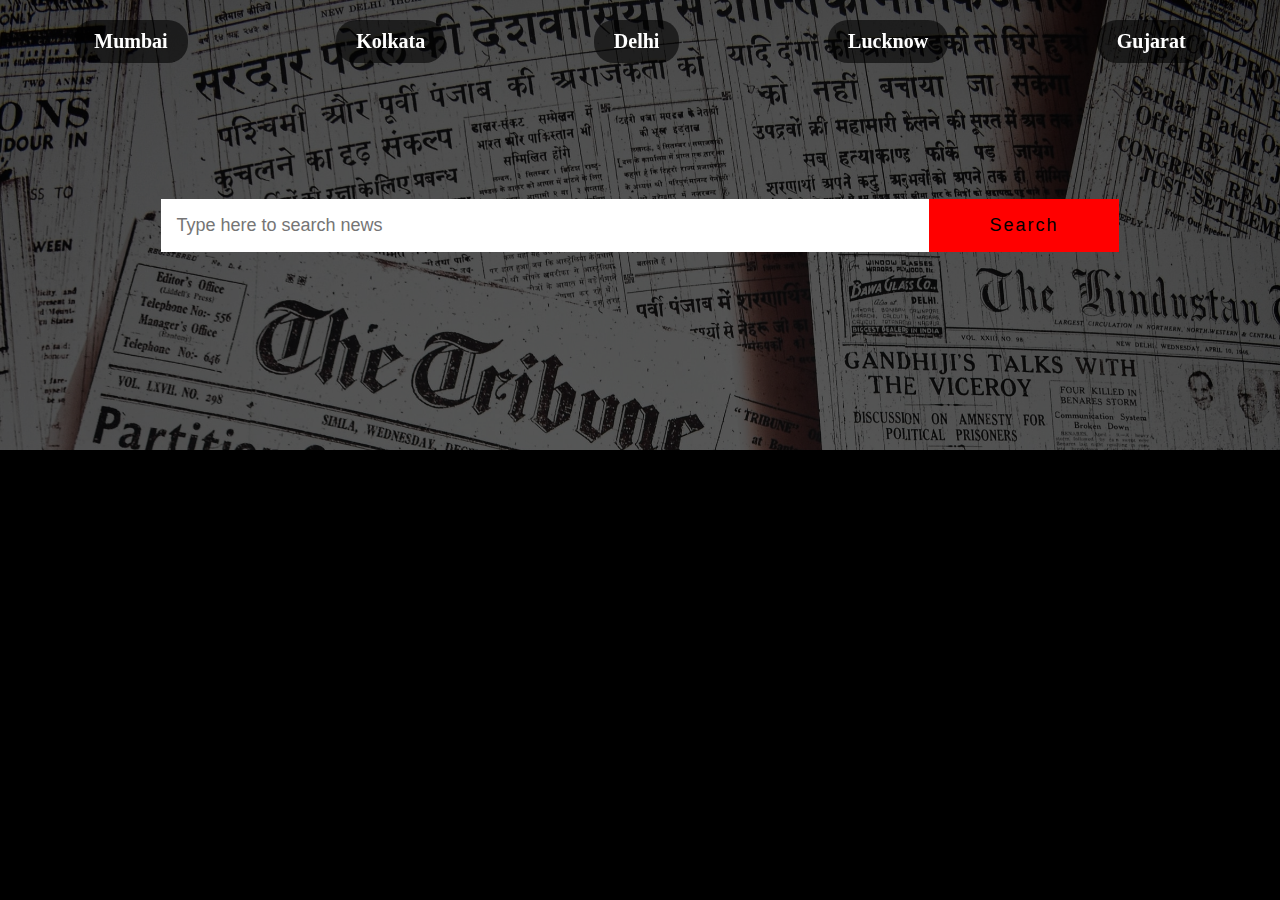
<file: index.html>
<!DOCTYPE html>
<html lang="en">

<head>
    <meta charset="UTF-8">
    <meta http-equiv="X-UA-Compatible" content="IE=edge">
    <meta name="viewport" content="width=device-width, initial-scale=1.0">

    <link rel="stylesheet" href="style.css">

    <title>Fetch News</title>


</head>

<body>

    <nav id="navbar-section">
        <ul>
            <li class="news-filter" data-filter="Mumbai">Mumbai</li>
            <li class="news-filter" data-filter="Kolkata">Kolkata</li>
            <li class="news-filter" data-filter="Delhi">Delhi</li>
            <li class="news-filter" data-filter="Lucknow">Lucknow</li>
            <li class="news-filter" data-filter="Gujarat">Gujarat</li>
        </ul>
    </nav>

    <form id="news-form" name="Form">
        <div class="black-filter">
            <input id="search-news" type="text" placeholder="Type here to search news">
            <input id="search-btn" type="submit" value="Search">
        </div>
    </form>

    <div class="news-wrapper">
        <ul id="news-list">
        </ul>
    </div>
    <script>
        (function () {
            function fetchNews(query) {
                var apiURL = "https://api.newscatcherapi.com/v2/search?q=" + query;

                const xhttp = new XMLHttpRequest();
                xhttp.onreadystatechange = function () {
                    if (this.readyState == 4 && this.status == 200) {
                        var response = (JSON.parse(this.responseText));
                        updateUI(response);
                        console.log(response)
                    }
                };

                xhttp.open("GET", apiURL);
                xhttp.setRequestHeader("x-api-key", "fJyiESuGBZwwnz-1btPCJNeoUn_0_co8dlJeiGNdQlk");
                xhttp.send();
            }

            function updateUI(response) {
                clearList();
                var ul = document.querySelector("#news-list");

                for (i = 0; i < response.articles.length; i++) {
                    var li = document.createElement('li');
                    var div = document.createElement('div');
                    var a = document.createElement('a');
                    div.classList.add('news-card');

                    var h1 = document.createElement('h1');
                    var h4 = document.createElement('h4');

                    h1.innerText = response.articles[i].title;
                    h4.innerText = response.articles[i].excerpt;

                    a.appendChild(h1)
                    a.href = response.articles[i].link
                    a.target = "_blank"

                    div.appendChild(a);
                    div.appendChild(h4);

                    li.appendChild(div);
                    ul.appendChild(li);

                }
            }

            function clearList() {
                var ul = document.querySelector("#news-list");
                ul.innerHTML = "";
            }

            function formSubmitted(e) {
                e.preventDefault();
                var searchBox = document.querySelector('#search-news')
                fetchNews(searchBox.value);
            }

            var form = document.querySelector("#news-form");
            form.addEventListener("submit", formSubmitted);


            var newsFilters = document.querySelectorAll(".news-filter");
            newsFilters.forEach(function (filter) {
                filter.addEventListener('click', function (e) {
                    fetchNews(e.target.dataset.filter);
                });
            })


        })();
    </script>
</body>

</html>
</file>
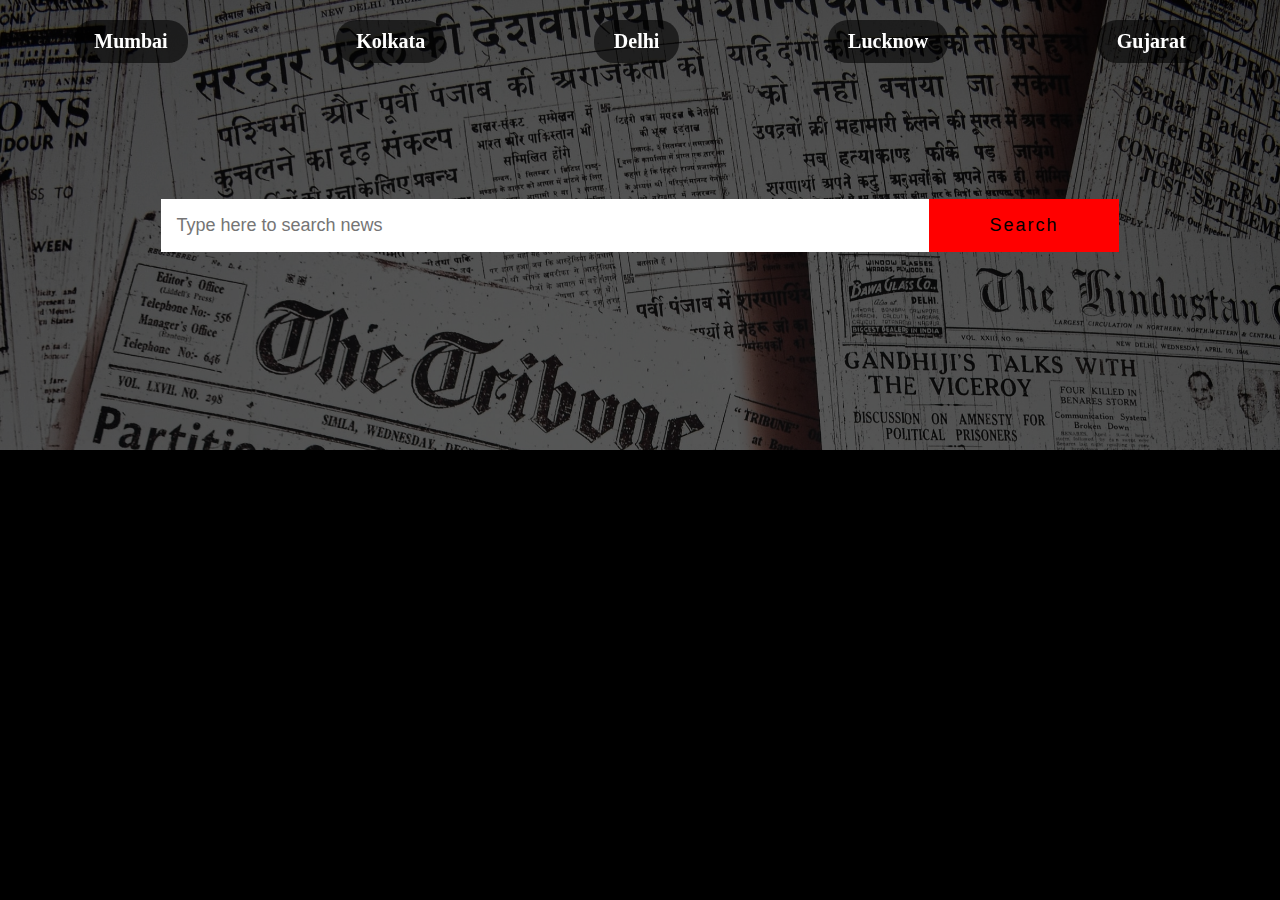
<file: news.html>
<!DOCTYPE html>
<html lang="en">

<head>
    <meta charset="UTF-8">
    <meta http-equiv="X-UA-Compatible" content="IE=edge">
    <meta name="viewport" content="width=device-width, initial-scale=1.0">

    <link rel="stylesheet" href="style.css">

    <title>Fetch News</title>


</head>

<body>

    <nav id="navbar-section">
        <ul>
            <li class="news-filter" data-filter="Mumbai">Mumbai</li>
            <li class="news-filter" data-filter="Kolkata">Kolkata</li>
            <li class="news-filter" data-filter="Delhi">Delhi</li>
            <li class="news-filter" data-filter="Lucknow">Lucknow</li>
            <li class="news-filter" data-filter="Gujarat">Gujarat</li>
        </ul>
    </nav>

    <form id="news-form" name="Form">
        <div class="black-filter">
            <input id="search-news" type="text" placeholder="Type here to search news">
            <input id="search-btn" type="submit" value="Search">
        </div>
    </form>

    <div class="news-wrapper">
        <ul id="news-list">
        </ul>
    </div>
    <script>
        (function () {
            function fetchNews(query) {
                var apiURL = "https://api.newscatcherapi.com/v2/search?q=" + query;

                const xhttp = new XMLHttpRequest();
                xhttp.onreadystatechange = function () {
                    if (this.readyState == 4 && this.status == 200) {
                        var response = (JSON.parse(this.responseText));
                        updateUI(response);
                        console.log(response)
                    }
                };

                xhttp.open("GET", apiURL);
                xhttp.setRequestHeader("x-api-key", "fJyiESuGBZwwnz-1btPCJNeoUn_0_co8dlJeiGNdQlk");
                xhttp.send();
            }

            function updateUI(response) {
                clearList();
                var ul = document.querySelector("#news-list");

                for (i = 0; i < response.articles.length; i++) {
                    var li = document.createElement('li');
                    var div = document.createElement('div');
                    var a = document.createElement('a');
                    div.classList.add('news-card');

                    var h1 = document.createElement('h1');
                    var h4 = document.createElement('h4');

                    h1.innerText = response.articles[i].title;
                    h4.innerText = response.articles[i].excerpt;

                    a.appendChild(h1)
                    a.href = response.articles[i].link
                    a.target = "_blank"

                    div.appendChild(a);
                    div.appendChild(h4);

                    li.appendChild(div);
                    ul.appendChild(li);

                }
            }

            function clearList() {
                var ul = document.querySelector("#news-list");
                ul.innerHTML = "";
            }

            function formSubmitted(e) {
                e.preventDefault();
                var searchBox = document.querySelector('#search-news')
                fetchNews(searchBox.value);
            }

            var form = document.querySelector("#news-form");
            form.addEventListener("submit", formSubmitted);


            var newsFilters = document.querySelectorAll(".news-filter");
            newsFilters.forEach(function (filter) {
                filter.addEventListener('click', function (e) {
                    fetchNews(e.target.dataset.filter);
                });
            })


        })();
    </script>
</body>

</html>
</file>
<file: style.css>
@import url("https://fonts.googleapis.com/css2?family=Source+Sans+Pro:wght@200;300;400;600;700;900&display=swap");

* {
  margin: 0;
  padding: 0;
  box-sizing: border-box;
}

body {
  background-color: black;
}

ul,
li {
  list-style: none;
}

a {
  text-decoration: none;
  color: red;
}

a:hover {
  color: rgb(194, 12, 12);
}
#navbar-section {
  position: fixed;
  width: 100%;
  padding: 20px 0;
}

#navbar-section ul {
  display: flex;
  justify-content: space-around;
  align-items: center;
  flex-wrap: wrap;
}

#navbar-section ul li {
  color: white;
  font-weight: bold;
  font-size: 20px;
  padding: 10px 20px;
  border-radius: 20px;
  background-color: rgba(0, 0, 0, 0.589);
  cursor: pointer;
}

.news-card {
  width: 400px;
  min-height: 100px;
  background-color: rgb(40, 40, 40);
  padding: 15px;
  margin: 10px;
}

.news-card img {
  width: 200px;
}

#news-form {
  background-image: url("news-img.jpeg");
  background-size: cover;
  background-repeat: no-repeat;
}

#news-list {
  display: grid;
  grid-template-columns: repeat(3, 1fr);
  grid-template-rows: auto;
}

h1 {
  font-size: 28px;
}

h1,
h4 {
  padding: 10px 20px;
  font-family: "Source Sans Pro", sans-serif;
}

h4 {
  color: rgb(232, 232, 232);
  font-weight: 400;
  font-size: 17px;
}

.news-wrapper {
  display: flex;
  justify-content: center;
  align-items: center;
}

input {
  border: none;
}

#search-news {
  width: 60%;
  padding: 16px 15px;
  font-size: 18px;
}

#search-btn {
  padding: 16px 60px;
  cursor: pointer;
  background-color: red;
  font-size: 18px;
  letter-spacing: 2px;
}

.black-filter {
  background-color: rgba(0, 0, 0, 0.63);
  display: flex;
  justify-content: center;
  align-items: center;
  height: 50vh;
}

@media (max-width: 1025px) {
  #news-list {
    grid-template-columns: repeat(2, 1fr);
  }
}

@media (max-width: 850px) {
  #news-list {
    grid-template-columns: repeat(1, 1fr);
  }
}
</file>
